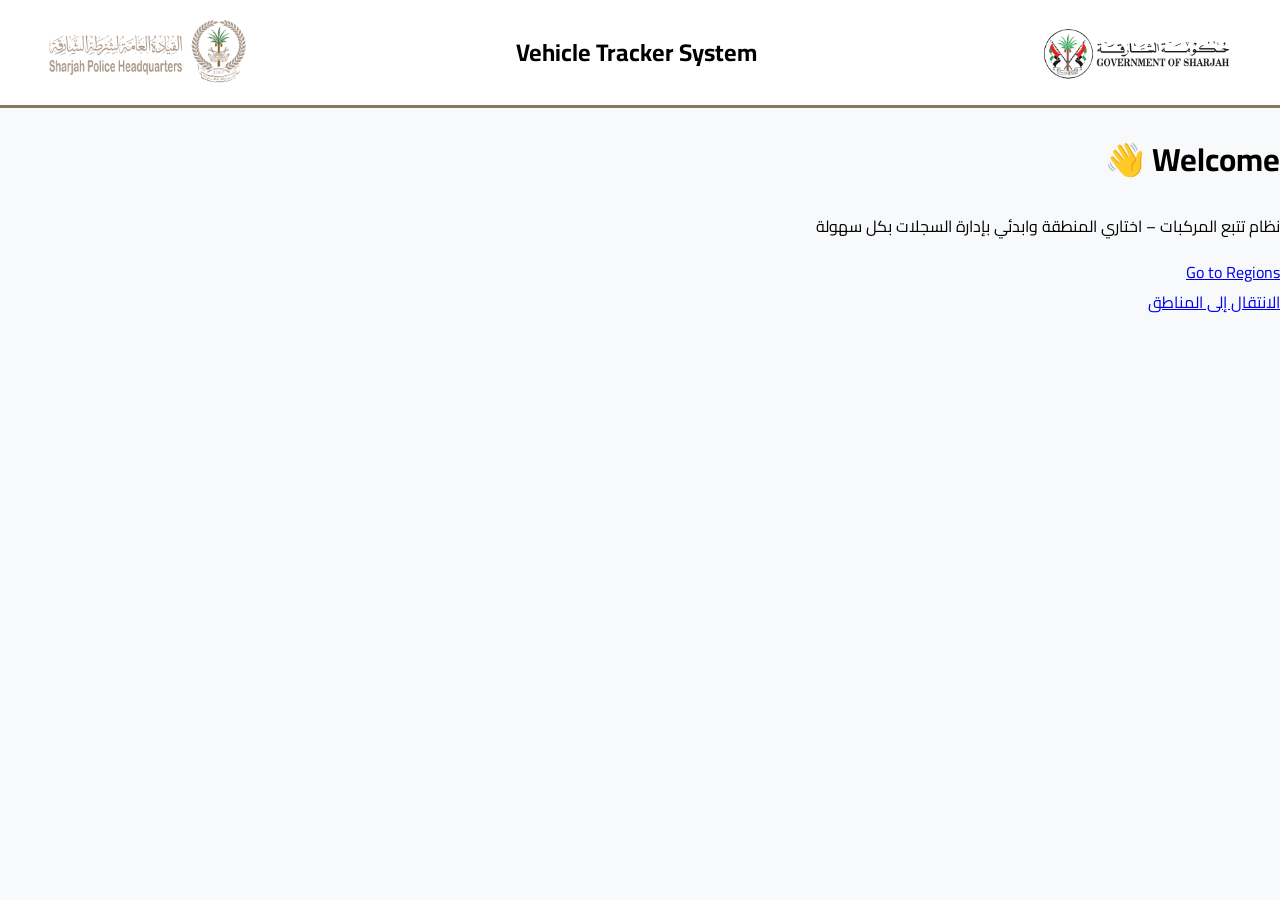
<file: templates/home.html>
<!DOCTYPE html>
<html lang="en">
<head>
  <meta charset="UTF-8">
  <title>Home | Vehicle Tracker</title>
  <link rel="stylesheet" href="/static/style.css">
</head>
<body>

<header>
  <img src="/static/shj-police.png" alt="Police Logo">
  <h2>Vehicle Tracker System</h2>
  <img src="/static/shj-gov.png" alt="Gov Logo">
</header>

<div class="home-container">
  <h1>Welcome 👋</h1>
  <p>
    نظام تتبع المركبات –  
    اختاري المنطقة وابدئي بإدارة السجلات بكل سهولة
  </p>

  <a href="/" class="main-btn">
    Go to Regions  
    <br>
    الانتقال إلى المناطق
  </a>
</div>

</body>
</html>
</file>
<file: static/style.css>
@import url('https://fonts.googleapis.com/css2?family=Cairo:wght@400;600;700&display=swap');
:root { --primary: #0a2a4a; --accent: #857A5F; --bg: #f8f9fa; --danger: #dc3545; }
body { font-family: 'Cairo', sans-serif; background: var(--bg); margin: 0; direction: rtl; overflow-x: hidden; }

/* ========================================= */
/* تنسيق الشاشة (الشكل الأصلي)              */
/* ========================================= */

/* الهيدر */
header { 
    background: white; padding: 10px 2%; display: flex; 
    justify-content: space-between; align-items: center; 
    border-bottom: 3px solid var(--accent); gap: 5px; min-height: 70px;
}
header img { height: clamp(30px, 8vw, 75px); width: auto; flex-shrink: 0; }
.header-text { flex: 1; text-align: center; min-width: 0; }
.header-text h2 { margin: 0; color: var(--primary); font-size: clamp(0.7rem, 3.5vw, 1.6rem); white-space: nowrap; }
.header-text p { margin: 0; color: var(--accent); font-size: clamp(0.6rem, 2vw, 0.9rem); font-weight: bold; }

/* الجدول */
.records-table-row { 
    display: grid; 
    grid-template-columns: 1fr 1fr 1fr 1fr; 
    align-items: center; text-align: center; padding: 15px 5px; border-bottom: 1px solid #eee; transition: 0.3s;
}
.record-check { display: none; }
.admin-mode .records-table-row { grid-template-columns: 45px 1fr 1fr 1fr 1fr; }
.admin-mode .record-check { display: block; margin: 0 auto; }

/* المودالات (تعديل الحجم عشان ما يختفي الـ X) */
.modal { display: none; position: fixed; inset: 0; background: rgba(0,0,0,0.6); align-items: center; justify-content: center; z-index: 9999; padding: 10px; }
.modal-content { 
    background: white; padding: 20px; border-radius: 15px; /* قللت الحواف والبادينج */
    width: 90%; max-width: 350px; /* صغرت العرض */
    max-height: 90vh; overflow-y: auto; /* عشان لو الشاشة صغيرة يمديج تنزلين */
    position: relative; text-align: center; box-shadow: 0 5px 20px rgba(0,0,0,0.2); 
}
.close-x { position: absolute; top: 10px; right: 15px; font-size: 24px; cursor: pointer; color: #888; font-weight: bold; line-height: 1; z-index: 10; }

/* أزرار النسخ والطباعة */
.modal-btns { display: flex; gap: 10px; justify-content: center; margin-top: 15px; }
.btn-copy { background: #28a745; color: white; border: none; padding: 8px 15px; border-radius: 8px; cursor: pointer; font-family: 'Cairo'; font-size: 0.9rem; }
.btn-print { background: #6c757d; color: white; border: none; padding: 8px 15px; border-radius: 8px; cursor: pointer; font-family: 'Cairo'; font-size: 0.9rem; }
.break-text { word-break: break-all; color: var(--accent); font-size: 0.75rem; margin-top: 10px; direction: ltr; background: #f0f0f0; padding: 8px; border-radius: 5px; }

/* زر الـ QR العائم */
.fab-qr-btn {
    position: fixed; bottom: 30px; left: 30px;
    background: var(--primary); color: white;
    padding: 10px 18px; border-radius: 50px;
    display: flex; align-items: center; gap: 8px;
    font-weight: bold; box-shadow: 0 4px 15px rgba(0,0,0,0.3);
    cursor: pointer; z-index: 1000; border: 2px solid var(--accent); font-size: 0.9rem;
}

.car-item { display: flex; justify-content: space-between; padding: 10px; background: #f9f9f9; margin-bottom: 8px; border-radius: 8px; border: 1px solid #eee; align-items: center; font-size: 0.9rem; }
.add-region-container { max-width: 600px; margin: 20px auto; display: flex; padding: 0 20px; }
.add-region-container input { flex: 1; padding: 12px; border: 2px solid #ddd; border-radius: 0 12px 12px 0; font-family: 'Cairo'; }
.add-region-container button { padding: 12px 20px; background: var(--primary); color: white; border: none; border-radius: 12px 0 0 12px; cursor: pointer; font-weight: bold; }

/* تعديلات بطاقة المنطقة (النقاط يسار) */
.regions-grid { display: grid; grid-template-columns: repeat(auto-fill, minmax(250px, 1fr)); gap: 15px; padding: 20px 5%; }
.region-card { 
    background: white; border-radius: 15px; padding: 40px 10px; 
    position: relative; box-shadow: 0 4px 10px rgba(0,0,0,0.05); 
    text-align: center; cursor: pointer; border: 1px solid #eee; 
}
/* النقاط الثلاث - وديناها يسار */
.region-card span[onclick*="toggleMenu"] {
    position: absolute;
    top: 15px;
    left: 15px; /* خليناها يسار */
    right: auto; /* لغينا اليمين */
    font-size: 24px;
    color: var(--primary);
    cursor: pointer;
    line-height: 0.5;
    padding: 5px;
}

.menu { position: absolute; top: 35px; left: 15px; background: white; box-shadow: 0 5px 15px rgba(0,0,0,0.1); border-radius: 8px; display: none; z-index: 100; min-width: 100px; }
.menu button { display: block; width: 100%; padding: 10px; border: none; background: none; cursor: pointer; font-family: 'Cairo'; text-align: right; }

/* ========================================= */
/* تنسيق الطباعة (بدون صفحة زيادة)           */
/* ========================================= */
@media print {
    /* ضبط الصفحة عشان ما تطلع ورقة بيضاء زيادة */
    @page { margin: 0; size: auto; }
    html, body { height: 100%; margin: 0 !important; padding: 0 !important; overflow: hidden; }
    
    body * { visibility: hidden; } 
    
    #qrModal, #qrModal .modal-content, #printableArea, #printableArea * {
        visibility: visible !important;
        display: block !important;
    }

    #qrModal { 
        position: absolute; left: 0; top: 0; width: 100%; height: 100%; 
        background: white; z-index: 99999; padding: 0; margin: 0;
    }
    .modal-content { 
        box-shadow: none; border: none; width: 100%; max-width: none; 
        position: static; padding: 0; margin: 0; 
    }
    
    #printableArea { 
        position: absolute; top: 40%; left: 50%; 
        transform: translate(-50%, -50%); 
        width: 100%; text-align: center; 
    }
    #printableArea img { width: 250px; height: 250px; margin: 20px auto; } /* صغرت الصورة شوي للطباعة */
    h3, h4 { color: black !important; margin: 5px 0; }

    /* إخفاء الزوائد */
    .modal-btns, .close-x, .break-text, .fab-qr-btn { display: none !important; }
}
</file>
